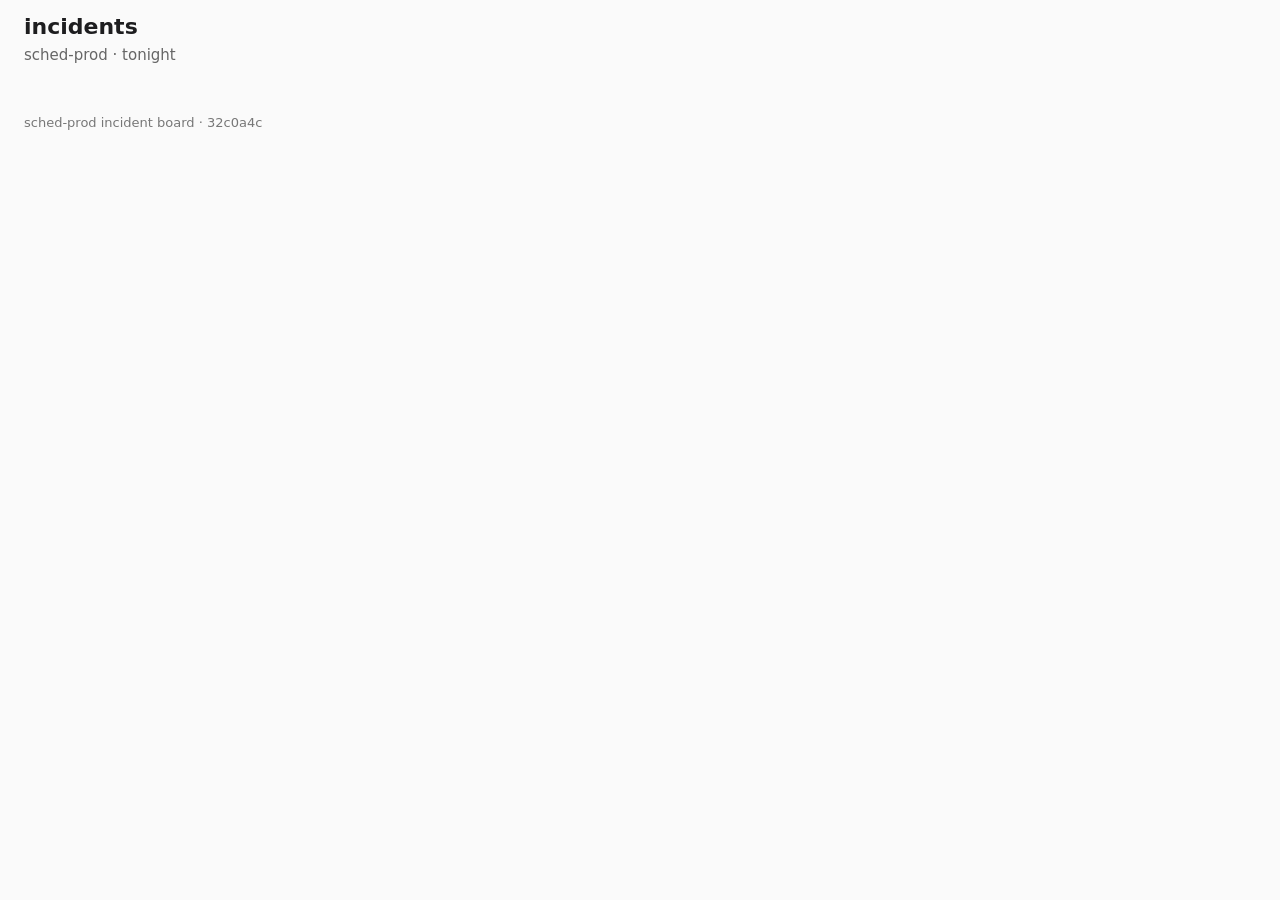
<file: index.html>
<!doctype html>
<html>
  <head>
    <meta http-equiv="refresh" content="0; url=app/" />
    <script>location.replace('app/');</script>
  </head>
  <body>
    <a href="app/">Go to board</a>
  </body>
</html>
</file>
<file: app/style.css>
body { margin: 0; font: 15px/1.4 system-ui, sans-serif; color: #1d1d1f; background: #fafafa; }
header, main, footer { padding: 12px 24px; }
h1 { margin: 0; font-size: 22px; }
.sub { margin: 2px 0 0; color: #666; }
.list { list-style: none; margin: 0; padding: 0; max-width: 960px; }
.row { display: grid; grid-template-columns: 90px 50px 1fr 200px auto; gap: 12px; align-items: center; min-height: 44px; padding: 0 12px; border-bottom: 1px solid #e5e5e5; background: #fff; }
.row .id { font-family: ui-monospace, monospace; }
.row.sev1 .sev { color: #b00020; font-weight: 600; }
.row.sev2 .sev { color: #a15c00; }
.row time { color: #555; font-variant-numeric: tabular-nums; }
.ack { background: #0071e3; color: #fff; border: none; border-radius: 4px; padding: 6px 12px; cursor: pointer; font-size: 13px; font-weight: 500; }
.ack:hover { background: #0077ed; }
.ack:disabled { background: #ccc; cursor: not-allowed; }
.acked { color: #2e7d32; font-weight: 600; font-size: 13px; }
.loader, .empty { padding: 24px 0; color: #666; font-style: italic; }
footer { color: #777; font-size: 13px; }
.confirm-modal { position: fixed; top: 0; left: 0; width: 100vw; height: 100vh; background: rgba(0, 0, 0, 0.4); display: flex; align-items: center; justify-content: center; z-index: 1000; }
.confirm-content { background: #fff; border-radius: 8px; padding: 20px 24px; box-shadow: 0 4px 12px rgba(0, 0, 0, 0.15); max-width: 400px; width: 100%; }
.confirm-content p { margin: 0 0 16px 0; font-size: 16px; }
.confirm-buttons { display: flex; justify-content: flex-end; gap: 12px; }
.confirm-ack-btn { background: #0071e3; color: #fff; border: none; border-radius: 4px; padding: 6px 14px; cursor: pointer; font-weight: 500; font-size: 14px; }
.confirm-cancel-btn { background: #e5e5e5; color: #333; border: none; border-radius: 4px; padding: 6px 14px; cursor: pointer; font-size: 14px; }
</file>
